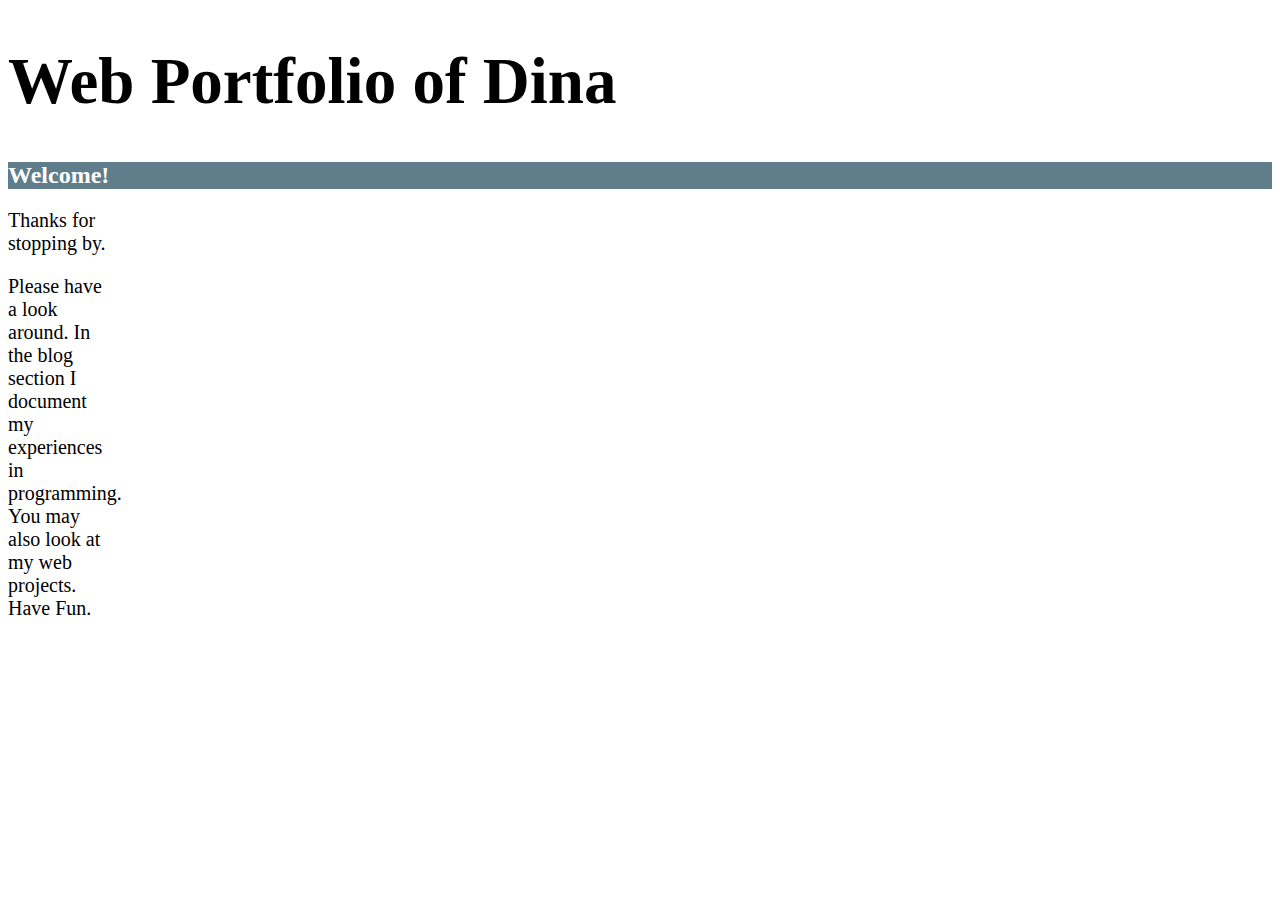
<file: index.html>
<!DOCTYPE html> 
<html> 
  <head> 
    <meta charset="utf-8"> 
    <link rel="stylesheet" href="code.css">
    <title>Web Portfolio of Dina</title>
 
  </head> 

  <body> 
    <h1>Web Portfolio of Dina</h1> 
    <h2>Welcome!</h2> 
    <p>Thanks for stopping by.</p> 
    <p>Please have a look around. In the blog section I document my experiences in programming. You may also look at my web projects. Have Fun.</p> 
    
  </body> 
</html>
</file>
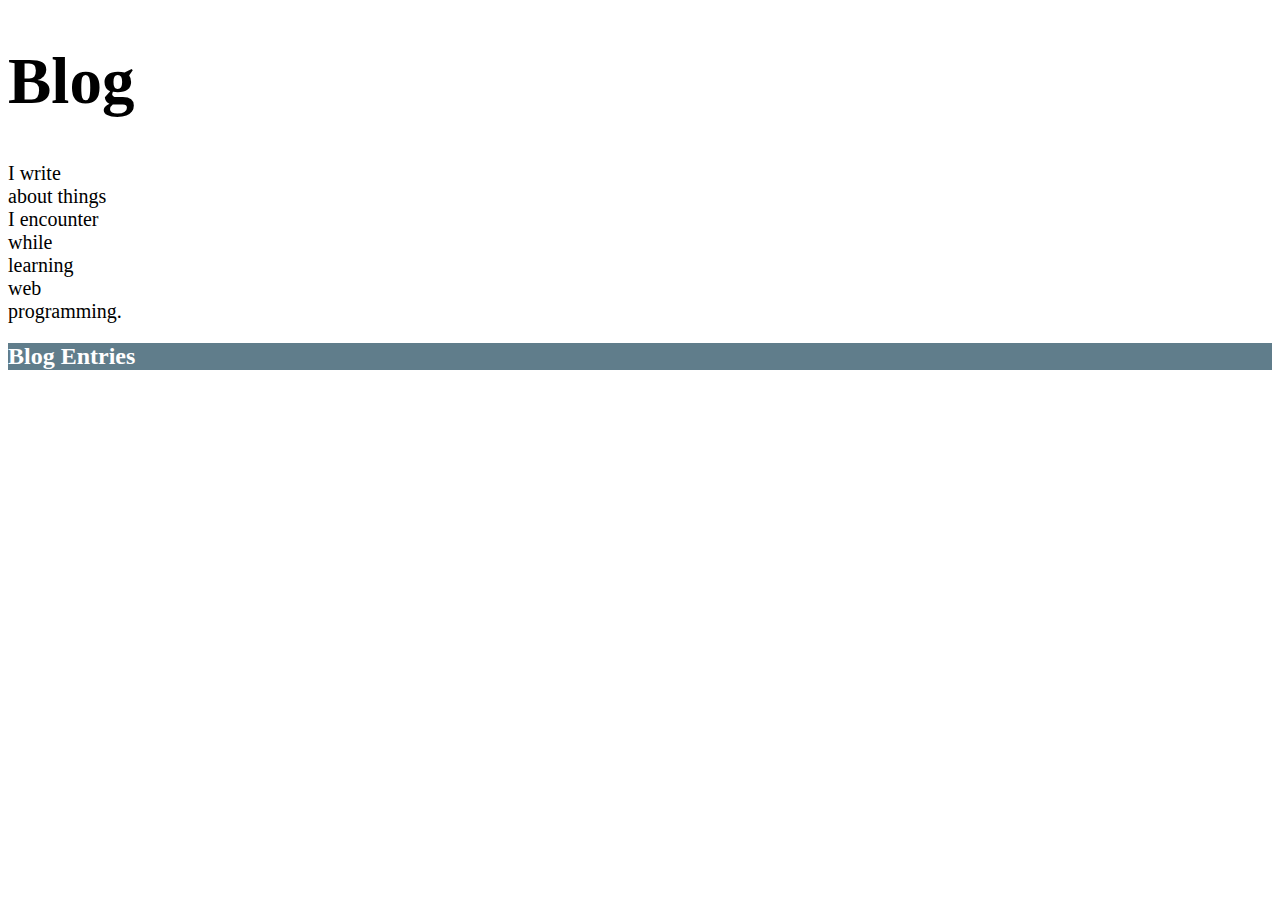
<file: blog/index-blog.html>
<!DOCTYPE html>

<html>
  <head>
    <meta charset="utf-8">
    <link rel="stylesheet" href="../code.css">
    <title>Blog - Web Portfolio of Dina</title>
  </head>
  <body>
    <h1 class="title">Blog</h1>

    <p>I write about things I encounter while learning web programming.</p>

    <h2>Blog Entries</h2>

    <!-- Here will be a list of all the blog entries. -->

  </body>
</html>
</file>
<file: code.css>
h2 {
  background-color: #607d8b;
  color: #ffffff;
}
h1 {
  font-size: 65px;
}

p {
  font-size: 16px;  width: 60%; font-size: 20px;  width: 5em;
}
</file>
